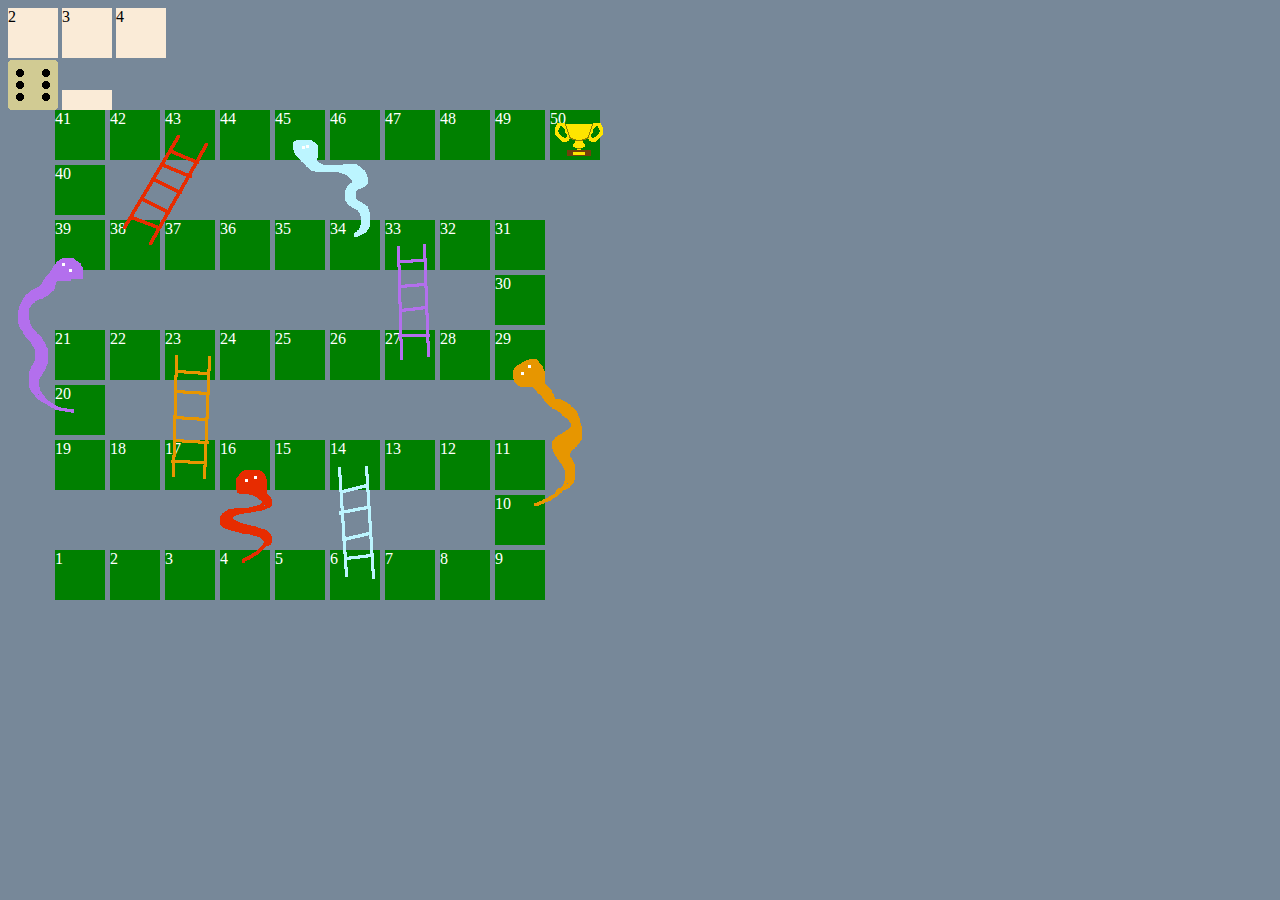
<file: index.html>
<!DOCTYPE html>
<html>
    <head>
        <meta charset="utf-8">
        <link rel="stylesheet" href="style.css">
        <script type="text/javascript" src="index.js"></script>
    </head>
<body onload="init()">
    <div class="selectPlayers">
        <div class="amountButton">2</div>
        <div class="amountButton">3</div>
        <div class="amountButton">4</div>
    </div>
    <div class="main">
        <div class="ui">
            <div class="roll"></div>
            <div class="playerTurn"></div>
        </div>
    <div class="board">
    </div>
    <div class="pawn pawn0"></div>
    <div class="pawn pawn1"></div>
    <div class="pawn pawn2"></div>
    <div class="pawn pawn3"></div>
    <div class="boardOverlay"></div>
    </div>
    <div class="winner"></div>
</body>
</html>
</file>
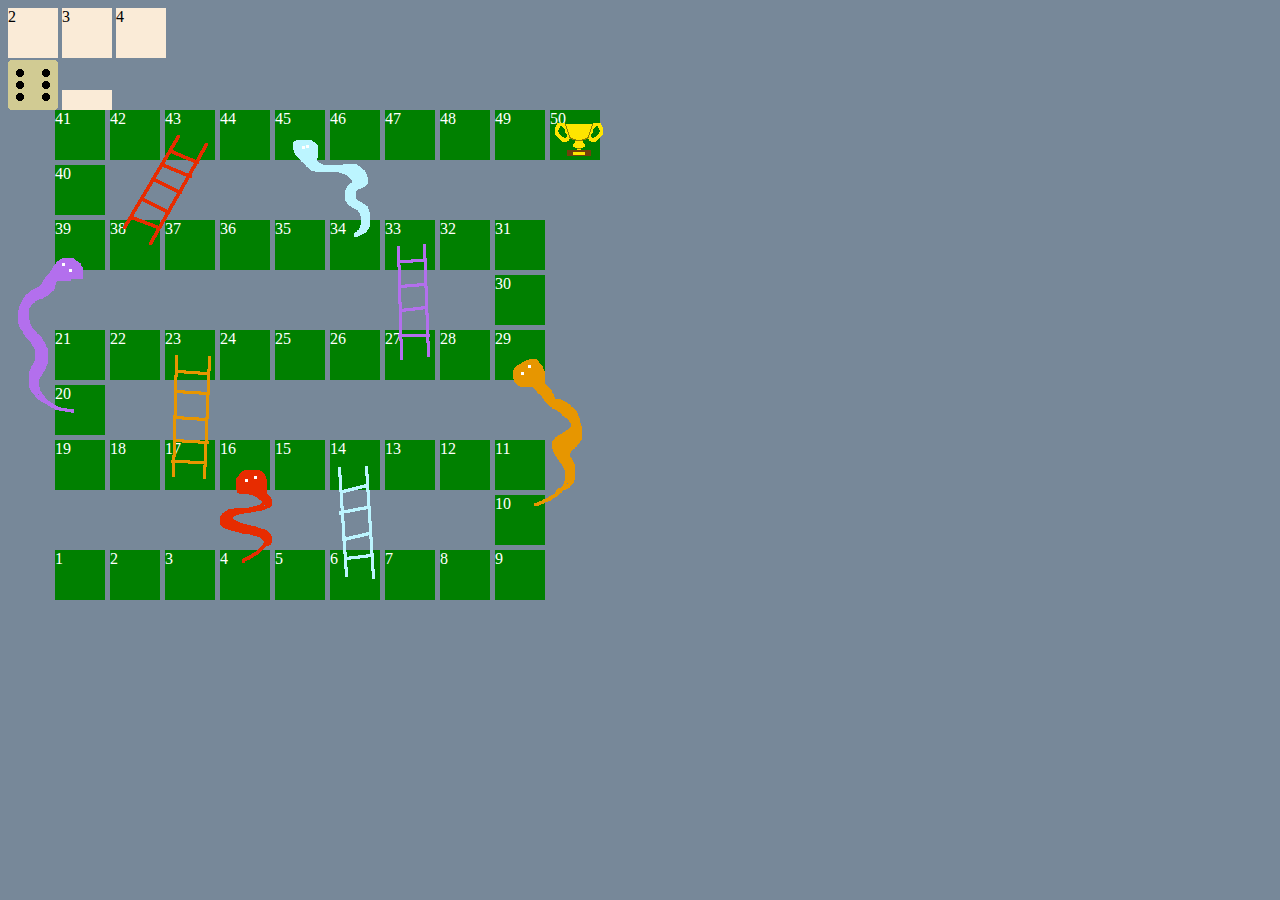
<file: flexbordgame/index.html>
<!DOCTYPE html>
<html>
    <head>
        <meta charset="utf-8">
        <link rel="stylesheet" href="style.css">
        <script type="text/javascript" defer src="index.js"></script>
    </head>
<body onload="init()">
    <div class="selectPlayers">
        <div class="amountButton" onclick='createPlayers(2)'>2</div>
        <div class="amountButton" onclick='init(game.start(3))'>3</div>
        <div class="amountButton">4</div>
    </div>
    <div class="main">
        <div class="ui">
            <div class="roll" onclick='game.roll(game.players[game.playerTurn])'></div>
            <div class="playerTurn"></div>
        </div>
    <div class="board">
    </div>
    <div class="pawn pawn0"></div>
    <div class="pawn pawn1"></div>
    <div class="pawn pawn2"></div>
    <div class="pawn pawn3"></div>
    <div class="boardOverlay"></div>
    </div>
    <div class="winner"></div>
</body>
</html>
</file>
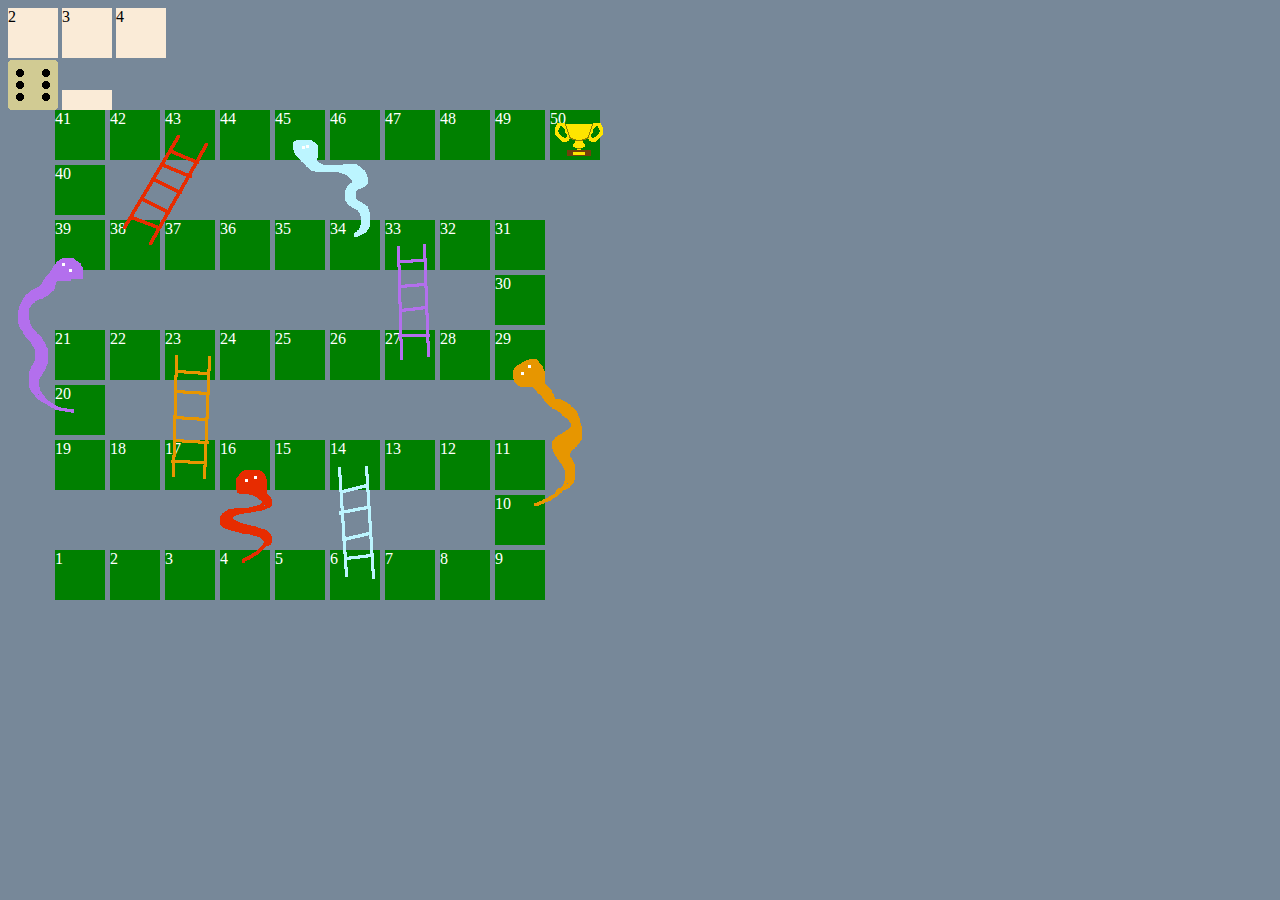
<file: 2022p2flex-main/2022p2flex-main/index.html>
<!DOCTYPE html>
<html>
    <head>
        <meta charset="utf-8">
        <link rel="stylesheet" href="style.css">
        <script type="text/javascript" defer src="index.js"></script>
    </head>
<body onload="init()">
    <div class="selectPlayers">
        <div class="amountButton" onclick='createPlayers(2)'>2</div>
        <div class="amountButton" onclick='init(game.start(3))'>3</div>
        <div class="amountButton">4</div>
    </div>
    <div class="main">
        <div class="ui">
            <div class="roll" onclick='game.roll(game.players[game.playerTurn])'></div>
            <div class="playerTurn"></div>
        </div>
    <div class="board">
    </div>
    <div class="pawn pawn0"></div>
    <div class="pawn pawn1"></div>
    <div class="pawn pawn2"></div>
    <div class="pawn pawn3"></div>
    <div class="boardOverlay"></div>
    </div>
    <div class="winner"></div>
</body>
</html>
</file>
<file: style.css>
body{
    background-color: lightslategray;
}
.selectPlayers
{

}
.amountButton
{
    display: inline-block;
    width: 50px;
    height: 50px;
    background-color: antiquewhite;
}
.main{

}
.ui{
    margin-top: 2px;

}
.roll{
    display: inline-block;
    width: 50px;
    height: 50px;
    background-image: url('img/dice6.png');
}
.playerTurn{
    display: inline-block;
    background-color: antiquewhite;
    width: 50px;
    height: 20px;
}
.board{
    width: 600px;
    height: 600px;
}
.boardOverlay{
    top: 70px;
    position: absolute;
    background-image: url('img/snakes.png');
    width: 600px;
    height: 600px;
}
.pawn{
    position: absolute;
    top: 0px;
    background-size: contain;
    width: 20px;
    height: 20px;
    display: none;
}
.pawn0{
    background-image: url('img/pawn0.png');
}
.pawn1{
    background-image: url('img/pawn1.png');
}
.pawn2{
    background-image: url('img/pawn2.png');
}
.pawn3{
    background-image: url('img/pawn3.png');
}
.tile{
    position: absolute;
    width: 50px;
    height: 50px;
    background-color: green;
    color: white;
}
</file>
<file: flexbordgame/style.css>
body{
    background-color: lightslategray;
}
.selectPlayers
{

}
.amountButton
{
    display: inline-block;
    width: 50px;
    height: 50px;
    background-color: antiquewhite;
}
.main{

}
.ui{
    margin-top: 2px;

}
.roll{
    display: inline-block;
    width: 50px;
    height: 50px;
    background-image: url('img/dice6.png');
}
.playerTurn{
    display: inline-block;
    background-color: antiquewhite;
    width: 50px;
    height: 20px;
}
.board{
    width: 600px;
    height: 600px;
}
.boardOverlay{
    top: 70px;
    position: absolute;
    background-image: url('img/snakes.png');
    width: 600px;
    height: 600px;
}
.pawn{
    position: absolute;
    top: 0px;
    background-size: contain;
    width: 20px;
    height: 20px;
    display: none;
}
.pawn0{
    background-image: url('img/pawn0.png');
}
.pawn1{
    background-image: url('img/pawn1.png');
}
.pawn2{
    background-image: url('img/pawn2.png');
}
.pawn3{
    background-image: url('img/pawn3.png');
}
.tile{
    position: absolute;
    width: 50px;
    height: 50px;
    background-color: green;
    color: white;
}
</file>
<file: 2022p2flex-main/2022p2flex-main/style.css>
body{
    background-color: lightslategray;
}
.selectPlayers
{

}
.amountButton
{
    display: inline-block;
    width: 50px;
    height: 50px;
    background-color: antiquewhite;
}
.main{

}
.ui{
    margin-top: 2px;

}
.roll{
    display: inline-block;
    width: 50px;
    height: 50px;
    background-image: url('img/dice6.png');
}
.playerTurn{
    display: inline-block;
    background-color: antiquewhite;
    width: 50px;
    height: 20px;
}
.board{
    width: 600px;
    height: 600px;
}
.boardOverlay{
    top: 70px;
    position: absolute;
    background-image: url('img/snakes.png');
    width: 600px;
    height: 600px;
}
.pawn{
    position: absolute;
    top: 0px;
    background-size: contain;
    width: 20px;
    height: 20px;
    display: none;
}
.pawn0{
    background-image: url('img/pawn0.png');
}
.pawn1{
    background-image: url('img/pawn1.png');
}
.pawn2{
    background-image: url('img/pawn2.png');
}
.pawn3{
    background-image: url('img/pawn3.png');
}
.tile{
    position: absolute;
    width: 50px;
    height: 50px;
    background-color: green;
    color: white;
}
</file>
